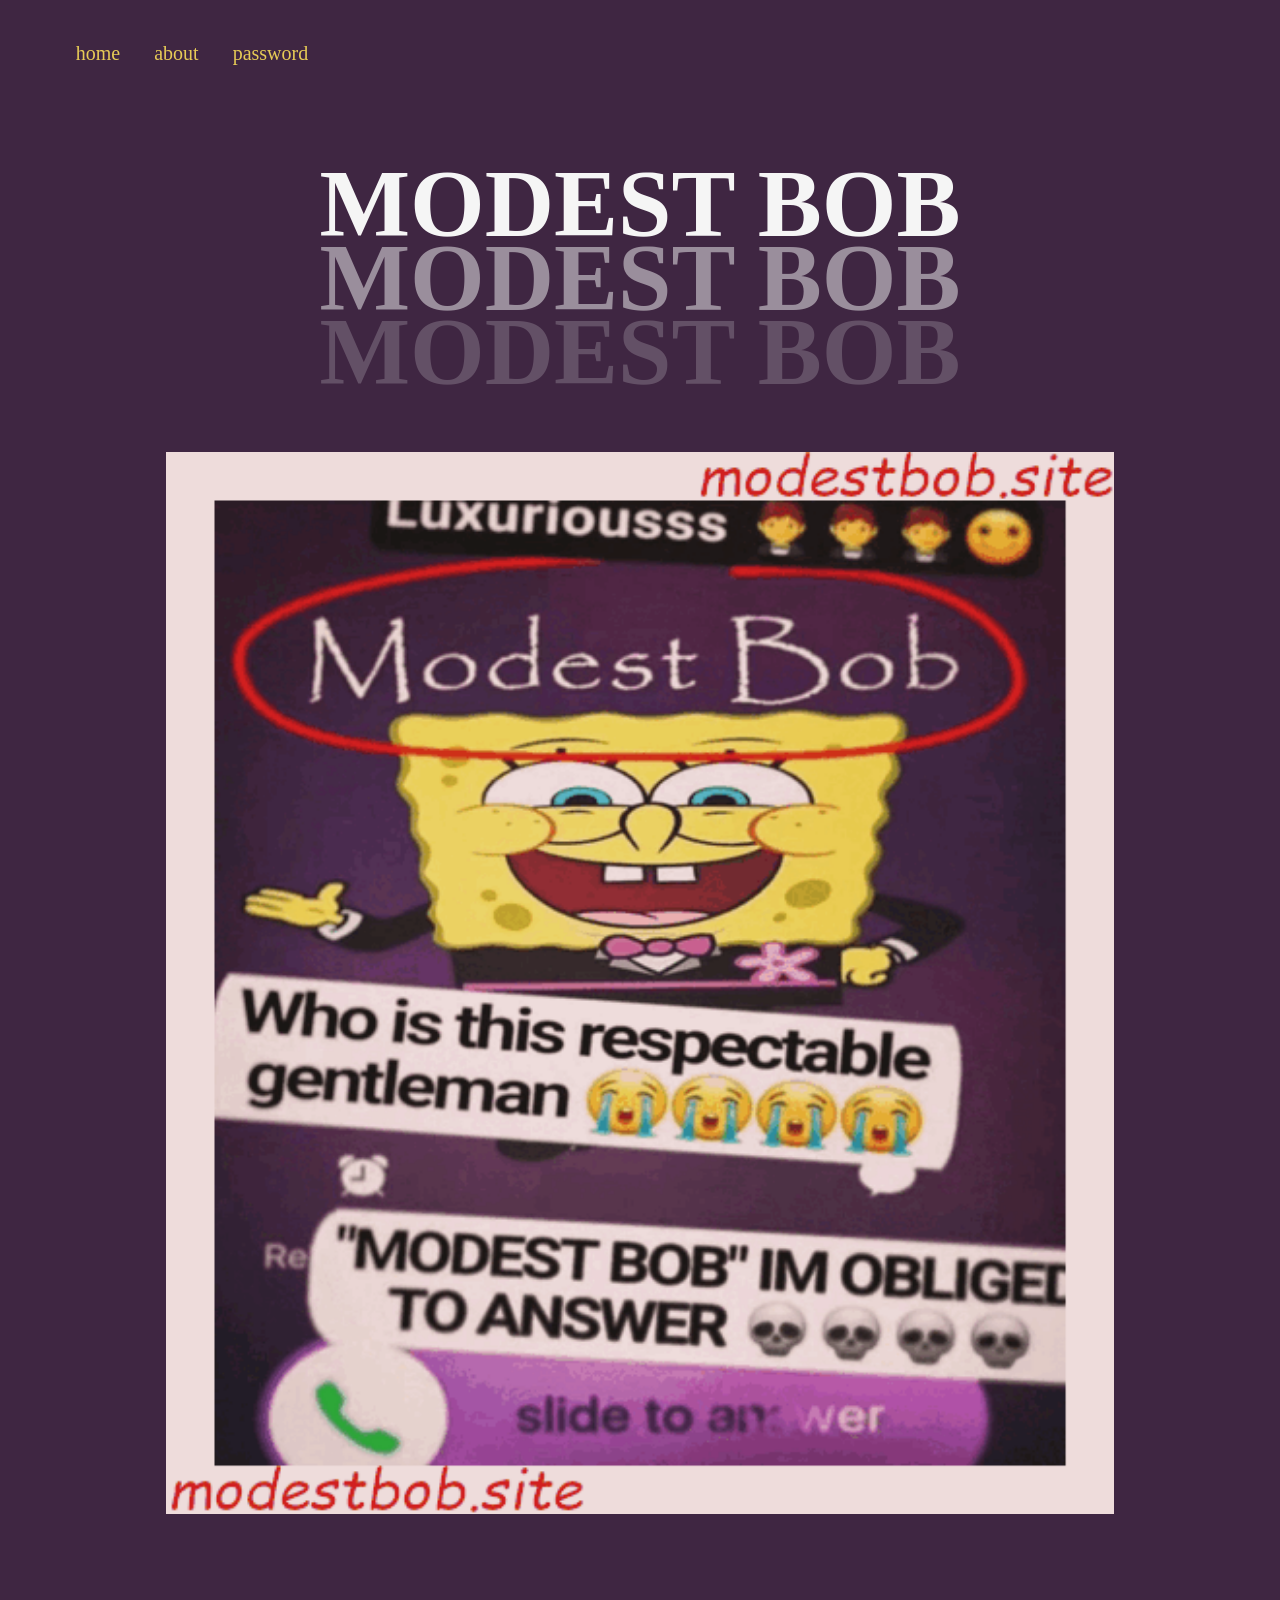
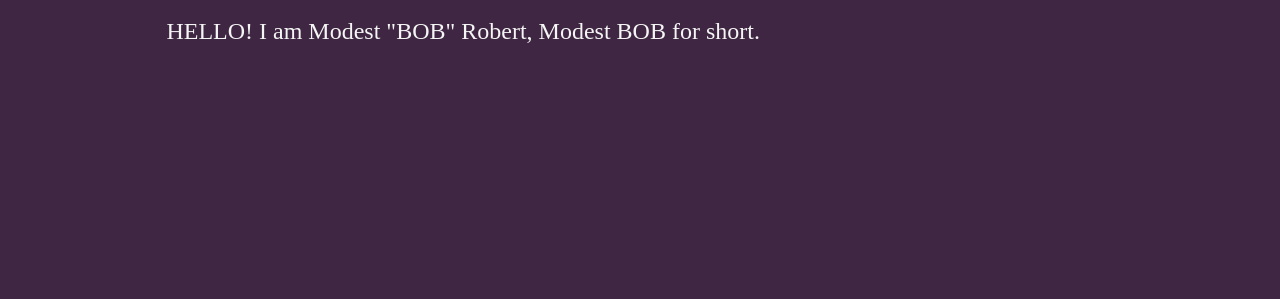
<file: index.html>
<!doctype html>
<html lang="en">
    <head>
        <meta charset="UTF-8" />
        <meta name="viewport" content="width=device-width, initial-scale=1.0" />
        <title>MODEST BOB</title>
        <link rel="stylesheet" type="text/css" href="assets/css/style.css" />
        <link rel="icon" href="assets/images/sponge_icon.png" />
    </head>

    <body>
        <div id="wrapper">
            <header>
                <nav>
                    <a href="index.html">home</a>
                    <a href="./about.html">about</a>
                    <a href="./encrypted/password.html">password</a>
                </nav>
            </header>
            <main id="index">
                <div class="title">
                    <h1>MODEST BOB</h1>
                    <h1>MODEST BOB</h1>
                    <h1>MODEST BOB</h1>
                    <p class="rand"></p>
                    <!--<script src="assets/js/script.js"></script>-->
                </div>
                <img
                    src="assets/images/modest-bob.png"
                />
                <div class="text">
                    <p>
                        HELLO! I am Modest "BOB" Robert, Modest BOB for short. 
                    </p>
                </div>
            </main>
            <footer></footer>
        </div>
    </body>
</html>
</file>
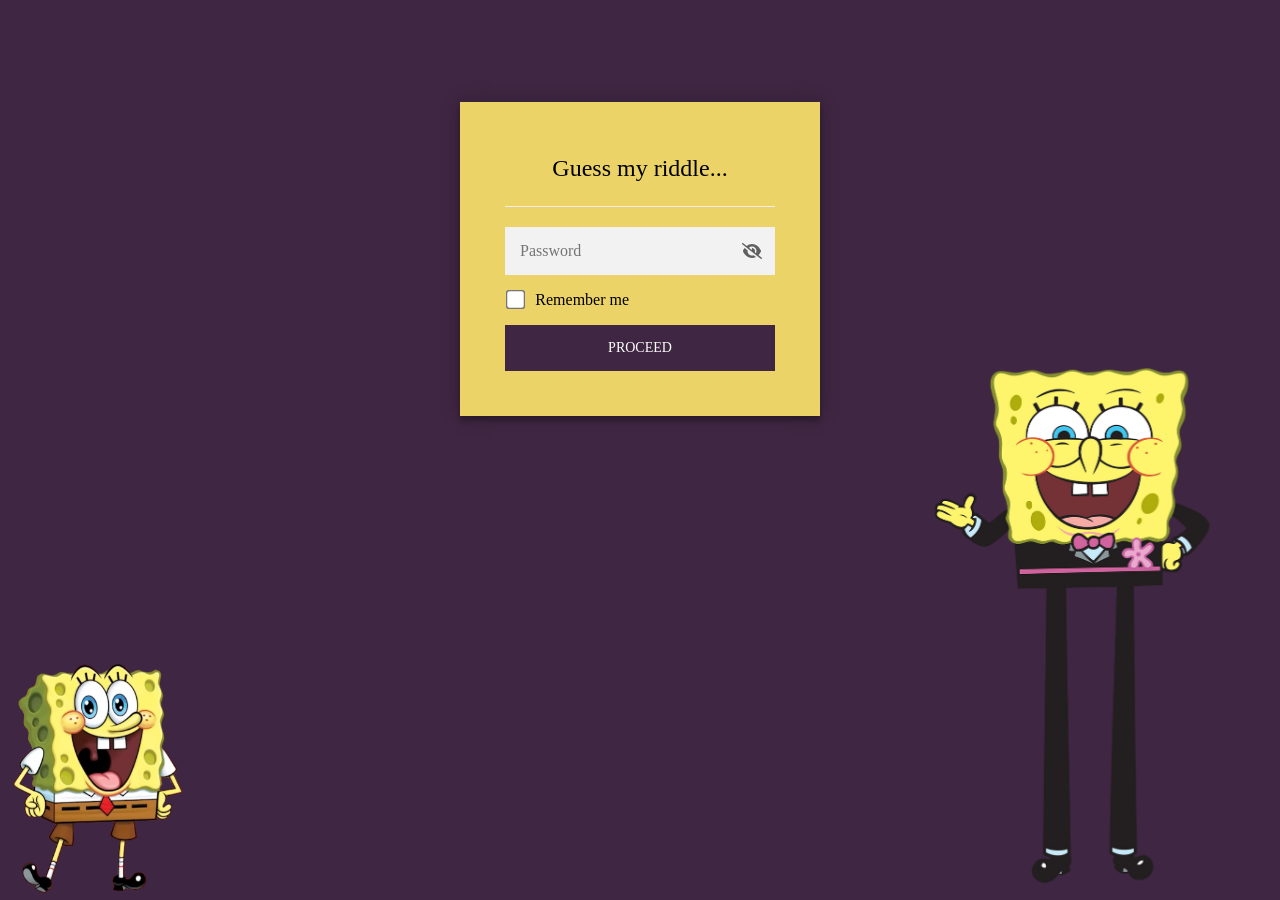
<file: encrypted/password.html>
<!doctype html>
<html class="staticrypt-html">
    <head>
        <meta charset="utf-8" />
        <title>Password entry</title>
        <meta name="viewport" content="width=device-width, initial-scale=1" />
        <link rel="icon" href="../assets/images/sponge_icon.png" />

        <!-- do not cache this page -->
        <meta http-equiv="cache-control" content="max-age=0" />
        <meta http-equiv="cache-control" content="no-cache" />
        <meta http-equiv="expires" content="0" />
        <meta http-equiv="expires" content="Tue, 01 Jan 1980 1:00:00 GMT" />
        <meta http-equiv="pragma" content="no-cache" />

        <style>
            .staticrypt-hr {
                margin-top: 20px;
                margin-bottom: 20px;
                border: 0;
                border-top: 1px solid #eee;
            }

            .staticrypt-page {
                width: 360px;
                padding: 8% 0 0;
                margin: auto;
                box-sizing: border-box;
            }

            .staticrypt-form {
                position: relative;
                font-family: Comic Sans MS;
                z-index: 1;
                background: #ecd368;
                max-width: 360px;
                margin: 0 auto 100px;
                padding: 45px;
                text-align: center;
                box-shadow:
                    0 0 20px 0 rgba(0, 0, 0, 0.2),
                    0 5px 5px 0 rgba(0, 0, 0, 0.24);
            }

            .staticrypt-form input[type="password"],
            input[type="text"] {
                background: inherit;
                font-family: Comic Sans MS;
                border: 0;
                box-sizing: border-box; /* This ensures padding is included in the total width */
                font-size: 14px;
                outline: 0;
                padding: 15px 30px 15px 15px; /* Adjust the padding to ensure there is space for the icon */
                width: 100%;
            }

            .staticrypt-password-container {
                position: relative;
                outline: 0;
                background: #f2f2f2;
                width: 100%;
                border: 0;
                margin: 0 0 15px;
                box-sizing: border-box;
            }

            .staticrypt-toggle-password-visibility {
                cursor: pointer;
                height: 20px;
                opacity: 60%;
                padding: 13px;
                position: absolute;
                right: 0;
                top: 50%;
                transform: translateY(-50%);
                width: 20px;
            }

            .staticrypt-form .staticrypt-decrypt-button {
                text-transform: uppercase;
                font-family: Comic Sans MS;
                outline: 0;
                background: #3f2642;
                width: 100%;
                border: 0;
                padding: 15px;
                color: #ffffff;
                font-size: 14px;
                cursor: pointer;
            }

            .staticrypt-form .staticrypt-decrypt-button:hover,
            .staticrypt-form .staticrypt-decrypt-button:active,
            .staticrypt-form .staticrypt-decrypt-button:focus {
                background: #3f2642;
                filter: brightness(92%);
            }

            .staticrypt-html {
                height: 100%;
            }

            .staticrypt-body {
                height: 100%;
                margin: 0;
            }

            .staticrypt-content {
                height: 100%;
                margin-bottom: 1em;
                background: #3f2642;
                font-family: "Arial", sans-serif;
                -webkit-font-smoothing: antialiased;
                -moz-osx-font-smoothing: grayscale;
            }

            .staticrypt-instructions {
                margin-top: -1em;
                margin-bottom: 1em;
            }

            .staticrypt-title {
                font-size: 1.5em;
            }

            label.staticrypt-remember {
                display: flex;
                align-items: center;
                margin-bottom: 1em;
            }

            .staticrypt-remember input[type="checkbox"] {
                transform: scale(1.5);
                margin-right: 1em;
            }

            .hidden {
                display: none !important;
            }

            .staticrypt-spinner-container {
                height: 100%;
                display: flex;
                align-items: center;
                justify-content: center;
            }

            .staticrypt-spinner {
                display: inline-block;
                width: 2rem;
                height: 2rem;
                vertical-align: text-bottom;
                border: 0.25em solid gray;
                border-right-color: transparent;
                border-radius: 50%;
                -webkit-animation: spinner-border 0.75s linear infinite;
                animation: spinner-border 0.75s linear infinite;
                animation-duration: 0.75s;
                animation-timing-function: linear;
                animation-delay: 0s;
                animation-iteration-count: infinite;
                animation-direction: normal;
                animation-fill-mode: none;
                animation-play-state: running;
                animation-name: spinner-border;
            }

            @keyframes spinner-border {
                100% {
                    transform: rotate(360deg);
                }
            }

            @media screen and (-webkit-min-device-pixel-ratio: 0) {
                .staticrypt-form input[type="password"],
                input[type="text"] {
                    font-size: 16px;
                }
            }
        </style>
    </head>

    <body class="staticrypt-body">
        <div id="staticrypt_loading" class="staticrypt-spinner-container">
            <div class="staticrypt-spinner"></div>
        </div>

        <div id="staticrypt_content" class="staticrypt-content hidden">
            <div class="staticrypt-page">
                <div class="staticrypt-form">
                    <div class="staticrypt-instructions">
                        <p class="staticrypt-title">Guess my riddle...</p>
                        <p></p>
                    </div>

                    <hr class="staticrypt-hr" />

                    <form id="staticrypt-form" action="#" method="post">
                        <div class="staticrypt-password-container">
                            <input
                                id="staticrypt-password"
                                type="password"
                                name="password"
                                placeholder="Password"
                                autofocus
                            />

                            <img
                                class="staticrypt-toggle-password-visibility"
                                alt="Show password"
                                title="Show password"
                                src="[data-uri]"
                            />
                        </div>

                        <label
                            id="staticrypt-remember-label"
                            class="staticrypt-remember hidden"
                        >
                            <input
                                id="staticrypt-remember"
                                type="checkbox"
                                name="remember"
                            />
                            Remember me
                        </label>

                        <input
                            type="submit"
                            class="staticrypt-decrypt-button"
                            value="PROCEED"
                        />
                    </form>
                </div>
                <img
                    src="../assets/images/suit.png"
                    style="
                        position: fixed;
                        width: 25%;
                        z-index: 1;
                        right: 0;
                        bottom: 0;
                        margin-bottom: 0;
                        margin-right: 3em;
                    "
                />
                <img
                    src="../assets/images/just_a_normal_bob.png"
                    style="
                        position: fixed;
                        width: 15%;
                        z-index: 1;
                        /*right: 0;*/
                        left: 0;
                        bottom: 0;
                        margin-bottom: 0;
                        margin-right: 3em;
                    "
                />
            </div>
        </div>

        <script>
            // these variables will be filled when generating the file - the template format is 'variable_name'
            const staticryptInitiator = (function () {
                const exports = {};
                const cryptoEngine = (function () {
                    const exports = {};
                    const { subtle } = crypto;

                    const IV_BITS = 16 * 8;
                    const HEX_BITS = 4;
                    const ENCRYPTION_ALGO = "AES-CBC";

                    /**
                     * Translates between utf8 encoded hexadecimal strings
                     * and Uint8Array bytes.
                     */
                    const HexEncoder = {
                        /**
                         * hex string -> bytes
                         * @param {string} hexString
                         * @returns {Uint8Array}
                         */
                        parse: function (hexString) {
                            if (hexString.length % 2 !== 0)
                                throw "Invalid hexString";
                            const arrayBuffer = new Uint8Array(
                                hexString.length / 2,
                            );

                            for (let i = 0; i < hexString.length; i += 2) {
                                const byteValue = parseInt(
                                    hexString.substring(i, i + 2),
                                    16,
                                );
                                if (isNaN(byteValue)) {
                                    throw "Invalid hexString";
                                }
                                arrayBuffer[i / 2] = byteValue;
                            }
                            return arrayBuffer;
                        },

                        /**
                         * bytes -> hex string
                         * @param {Uint8Array} bytes
                         * @returns {string}
                         */
                        stringify: function (bytes) {
                            const hexBytes = [];

                            for (let i = 0; i < bytes.length; ++i) {
                                let byteString = bytes[i].toString(16);
                                if (byteString.length < 2) {
                                    byteString = "0" + byteString;
                                }
                                hexBytes.push(byteString);
                            }
                            return hexBytes.join("");
                        },
                    };

                    /**
                     * Translates between utf8 strings and Uint8Array bytes.
                     */
                    const UTF8Encoder = {
                        parse: function (str) {
                            return new TextEncoder().encode(str);
                        },

                        stringify: function (bytes) {
                            return new TextDecoder().decode(bytes);
                        },
                    };

                    /**
                     * Salt and encrypt a msg with a password.
                     */
                    async function encrypt(msg, hashedPassword) {
                        // Must be 16 bytes, unpredictable, and preferably cryptographically random. However, it need not be secret.
                        // https://developer.mozilla.org/en-US/docs/Web/API/SubtleCrypto/encrypt#parameters
                        const iv = crypto.getRandomValues(
                            new Uint8Array(IV_BITS / 8),
                        );

                        const key = await subtle.importKey(
                            "raw",
                            HexEncoder.parse(hashedPassword),
                            ENCRYPTION_ALGO,
                            false,
                            ["encrypt"],
                        );

                        const encrypted = await subtle.encrypt(
                            {
                                name: ENCRYPTION_ALGO,
                                iv: iv,
                            },
                            key,
                            UTF8Encoder.parse(msg),
                        );

                        // iv will be 32 hex characters, we prepend it to the ciphertext for use in decryption
                        return (
                            HexEncoder.stringify(iv) +
                            HexEncoder.stringify(new Uint8Array(encrypted))
                        );
                    }
                    exports.encrypt = encrypt;

                    /**
                     * Decrypt a salted msg using a password.
                     *
                     * @param {string} encryptedMsg
                     * @param {string} hashedPassword
                     * @returns {Promise<string>}
                     */
                    async function decrypt(encryptedMsg, hashedPassword) {
                        const ivLength = IV_BITS / HEX_BITS;
                        const iv = HexEncoder.parse(
                            encryptedMsg.substring(0, ivLength),
                        );
                        const encrypted = encryptedMsg.substring(ivLength);

                        const key = await subtle.importKey(
                            "raw",
                            HexEncoder.parse(hashedPassword),
                            ENCRYPTION_ALGO,
                            false,
                            ["decrypt"],
                        );

                        const outBuffer = await subtle.decrypt(
                            {
                                name: ENCRYPTION_ALGO,
                                iv: iv,
                            },
                            key,
                            HexEncoder.parse(encrypted),
                        );

                        return UTF8Encoder.stringify(new Uint8Array(outBuffer));
                    }
                    exports.decrypt = decrypt;

                    /**
                     * Salt and hash the password so it can be stored in localStorage without opening a password reuse vulnerability.
                     *
                     * @param {string} password
                     * @param {string} salt
                     * @returns {Promise<string>}
                     */
                    async function hashPassword(password, salt) {
                        // we hash the password in multiple steps, each adding more iterations. This is because we used to allow less
                        // iterations, so for backward compatibility reasons, we need to support going from that to more iterations.
                        let hashedPassword = await hashLegacyRound(
                            password,
                            salt,
                        );

                        hashedPassword = await hashSecondRound(
                            hashedPassword,
                            salt,
                        );

                        return hashThirdRound(hashedPassword, salt);
                    }
                    exports.hashPassword = hashPassword;

                    /**
                     * This hashes the password with 1k iterations. This is a low number, we need this function to support backwards
                     * compatibility.
                     *
                     * @param {string} password
                     * @param {string} salt
                     * @returns {Promise<string>}
                     */
                    function hashLegacyRound(password, salt) {
                        return pbkdf2(password, salt, 1000, "SHA-1");
                    }
                    exports.hashLegacyRound = hashLegacyRound;

                    /**
                     * Add a second round of iterations. This is because we used to use 1k, so for backwards compatibility with
                     * remember-me/autodecrypt links, we need to support going from that to more iterations.
                     *
                     * @param hashedPassword
                     * @param salt
                     * @returns {Promise<string>}
                     */
                    function hashSecondRound(hashedPassword, salt) {
                        return pbkdf2(hashedPassword, salt, 14000, "SHA-256");
                    }
                    exports.hashSecondRound = hashSecondRound;

                    /**
                     * Add a third round of iterations to bring total number to 600k. This is because we used to use 1k, then 15k, so for
                     * backwards compatibility with remember-me/autodecrypt links, we need to support going from that to more iterations.
                     *
                     * @param hashedPassword
                     * @param salt
                     * @returns {Promise<string>}
                     */
                    function hashThirdRound(hashedPassword, salt) {
                        return pbkdf2(hashedPassword, salt, 585000, "SHA-256");
                    }
                    exports.hashThirdRound = hashThirdRound;

                    /**
                     * Salt and hash the password so it can be stored in localStorage without opening a password reuse vulnerability.
                     *
                     * @param {string} password
                     * @param {string} salt
                     * @param {int} iterations
                     * @param {string} hashAlgorithm
                     * @returns {Promise<string>}
                     */
                    async function pbkdf2(
                        password,
                        salt,
                        iterations,
                        hashAlgorithm,
                    ) {
                        const key = await subtle.importKey(
                            "raw",
                            UTF8Encoder.parse(password),
                            "PBKDF2",
                            false,
                            ["deriveBits"],
                        );

                        const keyBytes = await subtle.deriveBits(
                            {
                                name: "PBKDF2",
                                hash: hashAlgorithm,
                                iterations,
                                salt: UTF8Encoder.parse(salt),
                            },
                            key,
                            256,
                        );

                        return HexEncoder.stringify(new Uint8Array(keyBytes));
                    }

                    function generateRandomSalt() {
                        const bytes = crypto.getRandomValues(
                            new Uint8Array(128 / 8),
                        );

                        return HexEncoder.stringify(new Uint8Array(bytes));
                    }
                    exports.generateRandomSalt = generateRandomSalt;

                    async function signMessage(hashedPassword, message) {
                        const key = await subtle.importKey(
                            "raw",
                            HexEncoder.parse(hashedPassword),
                            {
                                name: "HMAC",
                                hash: "SHA-256",
                            },
                            false,
                            ["sign"],
                        );
                        const signature = await subtle.sign(
                            "HMAC",
                            key,
                            UTF8Encoder.parse(message),
                        );

                        return HexEncoder.stringify(new Uint8Array(signature));
                    }
                    exports.signMessage = signMessage;

                    function getRandomAlphanum() {
                        const possibleCharacters =
                            "abcdefghijklmnopqrstuvwxyzABCDEFGHIJKLMNOPQRSTUVWXYZ0123456789";

                        let byteArray;
                        let parsedInt;

                        // Keep generating new random bytes until we get a value that falls
                        // within a range that can be evenly divided by possibleCharacters.length
                        do {
                            byteArray = crypto.getRandomValues(
                                new Uint8Array(1),
                            );
                            // extract the lowest byte to get an int from 0 to 255 (probably unnecessary, since we're only generating 1 byte)
                            parsedInt = byteArray[0] & 0xff;
                        } while (
                            parsedInt >=
                            256 - (256 % possibleCharacters.length)
                        );

                        // Take the modulo of the parsed integer to get a random number between 0 and totalLength - 1
                        const randomIndex =
                            parsedInt % possibleCharacters.length;

                        return possibleCharacters[randomIndex];
                    }

                    /**
                     * Generate a random string of a given length.
                     *
                     * @param {int} length
                     * @returns {string}
                     */
                    function generateRandomString(length) {
                        let randomString = "";

                        for (let i = 0; i < length; i++) {
                            randomString += getRandomAlphanum();
                        }

                        return randomString;
                    }
                    exports.generateRandomString = generateRandomString;

                    return exports;
                })();
                const codec = (function () {
                    const exports = {};
                    /**
                     * Initialize the codec with the provided cryptoEngine - this return functions to encode and decode messages.
                     *
                     * @param cryptoEngine - the engine to use for encryption / decryption
                     */
                    function init(cryptoEngine) {
                        const exports = {};

                        /**
                         * Top-level function for encoding a message.
                         * Includes password hashing, encryption, and signing.
                         *
                         * @param {string} msg
                         * @param {string} password
                         * @param {string} salt
                         *
                         * @returns {string} The encoded text
                         */
                        async function encode(msg, password, salt) {
                            const hashedPassword =
                                await cryptoEngine.hashPassword(password, salt);

                            const encrypted = await cryptoEngine.encrypt(
                                msg,
                                hashedPassword,
                            );

                            // we use the hashed password in the HMAC because this is effectively what will be used a password (so we can store
                            // it in localStorage safely, we don't use the clear text password)
                            const hmac = await cryptoEngine.signMessage(
                                hashedPassword,
                                encrypted,
                            );

                            return hmac + encrypted;
                        }
                        exports.encode = encode;

                        /**
                         * Encode using a password that has already been hashed. This is useful to encode multiple messages in a row, that way
                         * we don't need to hash the password multiple times.
                         *
                         * @param {string} msg
                         * @param {string} hashedPassword
                         *
                         * @returns {string} The encoded text
                         */
                        async function encodeWithHashedPassword(
                            msg,
                            hashedPassword,
                        ) {
                            const encrypted = await cryptoEngine.encrypt(
                                msg,
                                hashedPassword,
                            );

                            // we use the hashed password in the HMAC because this is effectively what will be used a password (so we can store
                            // it in localStorage safely, we don't use the clear text password)
                            const hmac = await cryptoEngine.signMessage(
                                hashedPassword,
                                encrypted,
                            );

                            return hmac + encrypted;
                        }
                        exports.encodeWithHashedPassword =
                            encodeWithHashedPassword;

                        /**
                         * Top-level function for decoding a message.
                         * Includes signature check and decryption.
                         *
                         * @param {string} signedMsg
                         * @param {string} hashedPassword
                         * @param {string} salt
                         * @param {int} backwardCompatibleAttempt
                         * @param {string} originalPassword
                         *
                         * @returns {Object} {success: true, decoded: string} | {success: false, message: string}
                         */
                        async function decode(
                            signedMsg,
                            hashedPassword,
                            salt,
                            backwardCompatibleAttempt = 0,
                            originalPassword = "",
                        ) {
                            const encryptedHMAC = signedMsg.substring(0, 64);
                            const encryptedMsg = signedMsg.substring(64);
                            const decryptedHMAC =
                                await cryptoEngine.signMessage(
                                    hashedPassword,
                                    encryptedMsg,
                                );

                            if (decryptedHMAC !== encryptedHMAC) {
                                // we have been raising the number of iterations in the hashing algorithm multiple times, so to support the old
                                // remember-me/autodecrypt links we need to try bringing the old hashes up to speed.
                                originalPassword =
                                    originalPassword || hashedPassword;
                                if (backwardCompatibleAttempt === 0) {
                                    const updatedHashedPassword =
                                        await cryptoEngine.hashThirdRound(
                                            originalPassword,
                                            salt,
                                        );

                                    return decode(
                                        signedMsg,
                                        updatedHashedPassword,
                                        salt,
                                        backwardCompatibleAttempt + 1,
                                        originalPassword,
                                    );
                                }
                                if (backwardCompatibleAttempt === 1) {
                                    let updatedHashedPassword =
                                        await cryptoEngine.hashSecondRound(
                                            originalPassword,
                                            salt,
                                        );
                                    updatedHashedPassword =
                                        await cryptoEngine.hashThirdRound(
                                            updatedHashedPassword,
                                            salt,
                                        );

                                    return decode(
                                        signedMsg,
                                        updatedHashedPassword,
                                        salt,
                                        backwardCompatibleAttempt + 1,
                                        originalPassword,
                                    );
                                }

                                return {
                                    success: false,
                                    message: "Signature mismatch",
                                };
                            }

                            return {
                                success: true,
                                decoded: await cryptoEngine.decrypt(
                                    encryptedMsg,
                                    hashedPassword,
                                ),
                            };
                        }
                        exports.decode = decode;

                        return exports;
                    }
                    exports.init = init;

                    return exports;
                })();
                const decode = codec.init(cryptoEngine).decode;

                /**
                 * Initialize the staticrypt module, that exposes functions callbable by the password_template.
                 *
                 * @param {{
                 *  staticryptEncryptedMsgUniqueVariableName: string,
                 *  isRememberEnabled: boolean,
                 *  rememberDurationInDays: number,
                 *  staticryptSaltUniqueVariableName: string,
                 * }} staticryptConfig - object of data that is stored on the password_template at encryption time.
                 *
                 * @param {{
                 *  rememberExpirationKey: string,
                 *  rememberPassphraseKey: string,
                 *  replaceHtmlCallback: function,
                 *  clearLocalStorageCallback: function,
                 * }} templateConfig - object of data that can be configured by a custom password_template.
                 */
                function init(staticryptConfig, templateConfig) {
                    const exports = {};

                    /**
                     * Decrypt our encrypted page, replace the whole HTML.
                     *
                     * @param {string} hashedPassword
                     * @returns {Promise<boolean>}
                     */
                    async function decryptAndReplaceHtml(hashedPassword) {
                        const {
                            staticryptEncryptedMsgUniqueVariableName,
                            staticryptSaltUniqueVariableName,
                        } = staticryptConfig;
                        const { replaceHtmlCallback } = templateConfig;

                        const result = await decode(
                            staticryptEncryptedMsgUniqueVariableName,
                            hashedPassword,
                            staticryptSaltUniqueVariableName,
                        );
                        if (!result.success) {
                            return false;
                        }
                        const plainHTML = result.decoded;

                        // if the user configured a callback call it, otherwise just replace the whole HTML
                        if (typeof replaceHtmlCallback === "function") {
                            replaceHtmlCallback(plainHTML);
                        } else {
                            document.write(plainHTML);
                            document.close();
                        }

                        return true;
                    }

                    /**
                     * Attempt to decrypt the page and replace the whole HTML.
                     *
                     * @param {string} password
                     * @param {boolean} isRememberChecked
                     *
                     * @returns {Promise<{isSuccessful: boolean, hashedPassword?: string}>} - we return an object, so that if we want to
                     *   expose more information in the future we can do it without breaking the password_template
                     */
                    async function handleDecryptionOfPage(
                        password,
                        isRememberChecked,
                    ) {
                        const { staticryptSaltUniqueVariableName } =
                            staticryptConfig;

                        // decrypt and replace the whole page
                        const hashedPassword = await cryptoEngine.hashPassword(
                            password,
                            staticryptSaltUniqueVariableName,
                        );
                        return handleDecryptionOfPageFromHash(
                            hashedPassword,
                            isRememberChecked,
                        );
                    }
                    exports.handleDecryptionOfPage = handleDecryptionOfPage;

                    async function handleDecryptionOfPageFromHash(
                        hashedPassword,
                        isRememberChecked,
                    ) {
                        const { isRememberEnabled, rememberDurationInDays } =
                            staticryptConfig;
                        const { rememberExpirationKey, rememberPassphraseKey } =
                            templateConfig;

                        const isDecryptionSuccessful =
                            await decryptAndReplaceHtml(hashedPassword);

                        if (!isDecryptionSuccessful) {
                            return {
                                isSuccessful: false,
                                hashedPassword,
                            };
                        }

                        // remember the hashedPassword and set its expiration if necessary
                        if (isRememberEnabled && isRememberChecked) {
                            window.localStorage.setItem(
                                rememberPassphraseKey,
                                hashedPassword,
                            );

                            // set the expiration if the duration isn't 0 (meaning no expiration)
                            if (rememberDurationInDays > 0) {
                                window.localStorage.setItem(
                                    rememberExpirationKey,
                                    (
                                        new Date().getTime() +
                                        rememberDurationInDays *
                                            24 *
                                            60 *
                                            60 *
                                            1000
                                    ).toString(),
                                );
                            }
                        }

                        return {
                            isSuccessful: true,
                            hashedPassword,
                        };
                    }
                    exports.handleDecryptionOfPageFromHash =
                        handleDecryptionOfPageFromHash;

                    /**
                     * Clear localstorage from staticrypt related values
                     */
                    function clearLocalStorage() {
                        const {
                            clearLocalStorageCallback,
                            rememberExpirationKey,
                            rememberPassphraseKey,
                        } = templateConfig;

                        if (typeof clearLocalStorageCallback === "function") {
                            clearLocalStorageCallback();
                        } else {
                            localStorage.removeItem(rememberPassphraseKey);
                            localStorage.removeItem(rememberExpirationKey);
                        }
                    }

                    async function handleDecryptOnLoad() {
                        let isSuccessful = await decryptOnLoadFromUrl();

                        if (!isSuccessful) {
                            isSuccessful = await decryptOnLoadFromRememberMe();
                        }

                        return { isSuccessful };
                    }
                    exports.handleDecryptOnLoad = handleDecryptOnLoad;

                    /**
                     * Clear storage if we are logging out
                     *
                     * @returns {boolean} - whether we logged out
                     */
                    function logoutIfNeeded() {
                        const logoutKey = "staticrypt_logout";

                        // handle logout through query param
                        const queryParams = new URLSearchParams(
                            window.location.search,
                        );
                        if (queryParams.has(logoutKey)) {
                            clearLocalStorage();
                            return true;
                        }

                        // handle logout through URL fragment
                        const hash = window.location.hash.substring(1);
                        if (hash.includes(logoutKey)) {
                            clearLocalStorage();
                            return true;
                        }

                        return false;
                    }

                    /**
                     * To be called on load: check if we want to try to decrypt and replace the HTML with the decrypted content, and
                     * try to do it if needed.
                     *
                     * @returns {Promise<boolean>} true if we derypted and replaced the whole page, false otherwise
                     */
                    async function decryptOnLoadFromRememberMe() {
                        const { rememberDurationInDays } = staticryptConfig;
                        const { rememberExpirationKey, rememberPassphraseKey } =
                            templateConfig;

                        // if we are login out, terminate
                        if (logoutIfNeeded()) {
                            return false;
                        }

                        // if there is expiration configured, check if we're not beyond the expiration
                        if (
                            rememberDurationInDays &&
                            rememberDurationInDays > 0
                        ) {
                            const expiration = localStorage.getItem(
                                    rememberExpirationKey,
                                ),
                                isExpired =
                                    expiration &&
                                    new Date().getTime() > parseInt(expiration);

                            if (isExpired) {
                                clearLocalStorage();
                                return false;
                            }
                        }

                        const hashedPassword = localStorage.getItem(
                            rememberPassphraseKey,
                        );

                        if (hashedPassword) {
                            // try to decrypt
                            const isDecryptionSuccessful =
                                await decryptAndReplaceHtml(hashedPassword);

                            // if the decryption is unsuccessful the password might be wrong - silently clear the saved data and let
                            // the user fill the password form again
                            if (!isDecryptionSuccessful) {
                                clearLocalStorage();
                                return false;
                            }

                            return true;
                        }

                        return false;
                    }

                    async function decryptOnLoadFromUrl() {
                        const passwordKey = "staticrypt_pwd";
                        const rememberMeKey = "remember_me";

                        // try to get the password from the query param (for backward compatibility - we now want to avoid this method,
                        // since it sends the hashed password to the server which isn't needed)
                        const queryParams = new URLSearchParams(
                            window.location.search,
                        );
                        const hashedPasswordQuery =
                            queryParams.get(passwordKey);
                        const rememberMeQuery = queryParams.get(rememberMeKey);

                        const urlFragment = window.location.hash.substring(1);
                        // get the password from the url fragment
                        const hashedPasswordRegexMatch = urlFragment.match(
                            new RegExp(passwordKey + "=([^&]*)"),
                        );
                        const hashedPasswordFragment = hashedPasswordRegexMatch
                            ? hashedPasswordRegexMatch[1]
                            : null;
                        const rememberMeFragment =
                            urlFragment.includes(rememberMeKey);

                        const hashedPassword =
                            hashedPasswordFragment || hashedPasswordQuery;
                        const rememberMe =
                            rememberMeFragment || rememberMeQuery;

                        if (hashedPassword) {
                            return handleDecryptionOfPageFromHash(
                                hashedPassword,
                                rememberMe,
                            );
                        }

                        return false;
                    }

                    return exports;
                }
                exports.init = init;

                return exports;
            })();
            const templateError = "Bad password!",
                templateToggleAltShow = "Show password",
                templateToggleAltHide = "Hide password",
                isRememberEnabled = true,
                staticryptConfig = {
                    staticryptEncryptedMsgUniqueVariableName:
                        "[base64]",
                    isRememberEnabled: true,
                    rememberDurationInDays: 0,
                    staticryptSaltUniqueVariableName:
                        "b62543b185b23e08dbc759420c03a62e",
                };

            // you can edit these values to customize some of the behavior of StatiCrypt
            const templateConfig = {
                rememberExpirationKey: "staticrypt_expiration",
                rememberPassphraseKey: "staticrypt_passphrase",
                replaceHtmlCallback: null,
                clearLocalStorageCallback: null,
            };

            // init the staticrypt engine
            const staticrypt = staticryptInitiator.init(
                staticryptConfig,
                templateConfig,
            );

            // try to automatically decrypt on load if there is a saved password
            window.onload = async function () {
                const { isSuccessful } = await staticrypt.handleDecryptOnLoad();

                // if we didn't decrypt anything on load, show the password prompt. Otherwise the content has already been
                // replaced, no need to do anything
                if (!isSuccessful) {
                    // hide loading screen
                    document
                        .getElementById("staticrypt_loading")
                        .classList.add("hidden");
                    document
                        .getElementById("staticrypt_content")
                        .classList.remove("hidden");
                    document.getElementById("staticrypt-password").focus();

                    // show the remember me checkbox
                    if (isRememberEnabled) {
                        document
                            .getElementById("staticrypt-remember-label")
                            .classList.remove("hidden");
                    }
                }
            };

            // toggle password visibility
            const toggleIcon = document.querySelector(
                ".staticrypt-toggle-password-visibility",
            );
            // these two icons are coming from FontAwesome
            const imgSrcEyeClosed =
                "[data-uri]";
            const imgSrcEyeOpened =
                "[data-uri]";
            toggleIcon.addEventListener("click", function () {
                const passwordInput = document.getElementById(
                    "staticrypt-password",
                );
                if (passwordInput.type === "password") {
                    passwordInput.type = "text";
                    toggleIcon.src = imgSrcEyeOpened;
                    toggleIcon.alt = templateToggleAltHide;
                    toggleIcon.title = templateToggleAltHide;
                } else {
                    passwordInput.type = "password";
                    toggleIcon.src = imgSrcEyeClosed;
                    toggleIcon.alt = templateToggleAltShow;
                    toggleIcon.title = templateToggleAltShow;
                }
            });

            // handle password form submission
            document
                .getElementById("staticrypt-form")
                .addEventListener("submit", async function (e) {
                    e.preventDefault();

                    const password = document.getElementById(
                            "staticrypt-password",
                        ).value,
                        isRememberChecked = document.getElementById(
                            "staticrypt-remember",
                        ).checked;

                    const { isSuccessful } =
                        await staticrypt.handleDecryptionOfPage(
                            password,
                            isRememberChecked,
                        );

                    if (!isSuccessful) {
                        alert(templateError);
                    }
                });
        </script>
    </body>
</html>
</file>
<file: assets/css/style.css>
/* icons */
/*@font-face {
    font-family: "Nerd Font";
    src: url(../fonts/SymbolsNerdFont-Regular.ttf);
    font-weight: normal;
    font-style: normal;
}*/

@keyframes appear {
    from {
        opacity: 0;
    }
    to {
        opacity: 1;
    }
}

* {
    box-sizing: border-box;
}

body {
    background-color: #3f2642;
    font-family: Comic Sans MS;
    color: #f5f5f5;
}

h2 {
    text-align: center;
    font-size: 3em;
}

header {
    position: absolute;
    top: 0;
    right: 0;
    width: 100%;
    z-index: 1;
    display: inline-block;
    padding-top: 2em;
}

header nav {
    text-align: center;
    float: left;
    width: 30%;
}

header nav a {
    color: #e7cb56;
    font-size: 20px;
    text-decoration: none;
    display: inline-block;
    padding: 10px 15px;
    border-radius: 1em;
    transition: 0.2s;
}

header nav a:hover {
    color: #3f2642;
    background-color: #e7cb56;
    transition: 0.2s;
}

main {
    margin: auto;
    padding: 10%;
    max-width: 1500px;
    display: grid;
}

#index {
    display: grid;
    /*grid-template-columns: 1fr 1fr;
    grid-template-rows: auto;*/
    /*animation: appear 4s;*/ /*for now*/
}

.sightings {
    display: grid;
    grid-template-columns: 1fr 1fr;
    grid-template-rows: auto;
    /*animation: appear 4s;*/ /*for now*/
}

#index p {
    font-size: 1.5em;
}

main h1 {
    font-size: 6em;
    text-align: center;
    line-height: 0.1em;
    text-transform: uppercase;
}

.title,
#four {
    grid-column: 1 / -1;
}

.title :nth-child(2) {
    opacity: 0.5;
    margin-top: 5px;
}

.title :nth-child(3) {
    opacity: 0.2;
    margin-top: 5px;
}

main img {
    grid-template-columns: 1fr 1fr;
    /*grid: autoflow / 1fr 1fr;*/
    /*grid-row: 1 ;*/
    width: 100%;
    padding: 2em;
}

.text {
    padding-top: 1em;
    margin: 2em;
}

footer {
    text-align: center;
    padding: 2em;
}

footer a {
    padding: 10px 15px;
}

main a {
    color: #e7cb56;
    text-decoration: none;
}

/*main a:hover {
    background-color: #E7CB56;
    color: #3F2642;
    transition: 0.2s;
}*/

/* main ul {
    list-style-type: none;
} */

main ul li {
    padding: 5px;
}
.rand {
    text-align: center;
    font-size: 1.2em;
}

section {
    color: #f5f5f5;
    text-align: center;
    background-color: #e7cb5630;
    border: 0.2em solid #e7cb56;
    border-radius: 1.3em;
    padding: 0.7em;
    margin: 1em;
    transition: 0.2s;
}

section img {
    grid-column: 1;
    grid-row: 1 / 4;
    width: 55%;
}

section:hover {
    color: #e7cb56;
    transition: 0.2s;
}

/* section:hover{
    box-shadow: 0 0 3px 3px #f5f5f5;
} */

.text img {
    width: 40%;
}

/* mobile */
@media (max-width: 600px) {
    section img {
        display: none;
    }

    #index {
        display: inline-block;
    }

    main {
        margin-top: 6em;
    }

    main h1 {
        line-height: 0.7em;
        font-size: 1.5em;
    }

    textarea {
        width: 250px;
    }

    #mobile {
        display: flex;
    }

    header {
        flex-direction: column;
    }

    header nav {
        flex-direction: row;
        justify-content: center;
    }

    nav + #second {
        margin-top: -5px;
    }

    #blog {
        grid-template-columns: 1fr;
    }

    .text img {
        width: 100%;
    }
}

/*niche folding screens*/
@media (max-width: 900px) {
    section img {
        display: none;
    }

    #index {
        display: inline-block;
    }

    main {
        margin-top: 6em;
    }

    main h1 {
        /*line-height: 0.5em;*/
        font-size: 4em;
    }

    .title {
        margin-top: -1em;
    }

    textarea {
        width: 250px;
    }

    #mobile {
        display: flex;
    }

    header {
        flex-direction: column;
    }

    header nav {
        flex-direction: row;
        justify-content: center;
    }

    nav + #second {
        margin-top: -5px;
    }

    #blog {
        grid-template-columns: 1fr;
    }

    .text img {
        width: 100%;
    }
}
</file>
